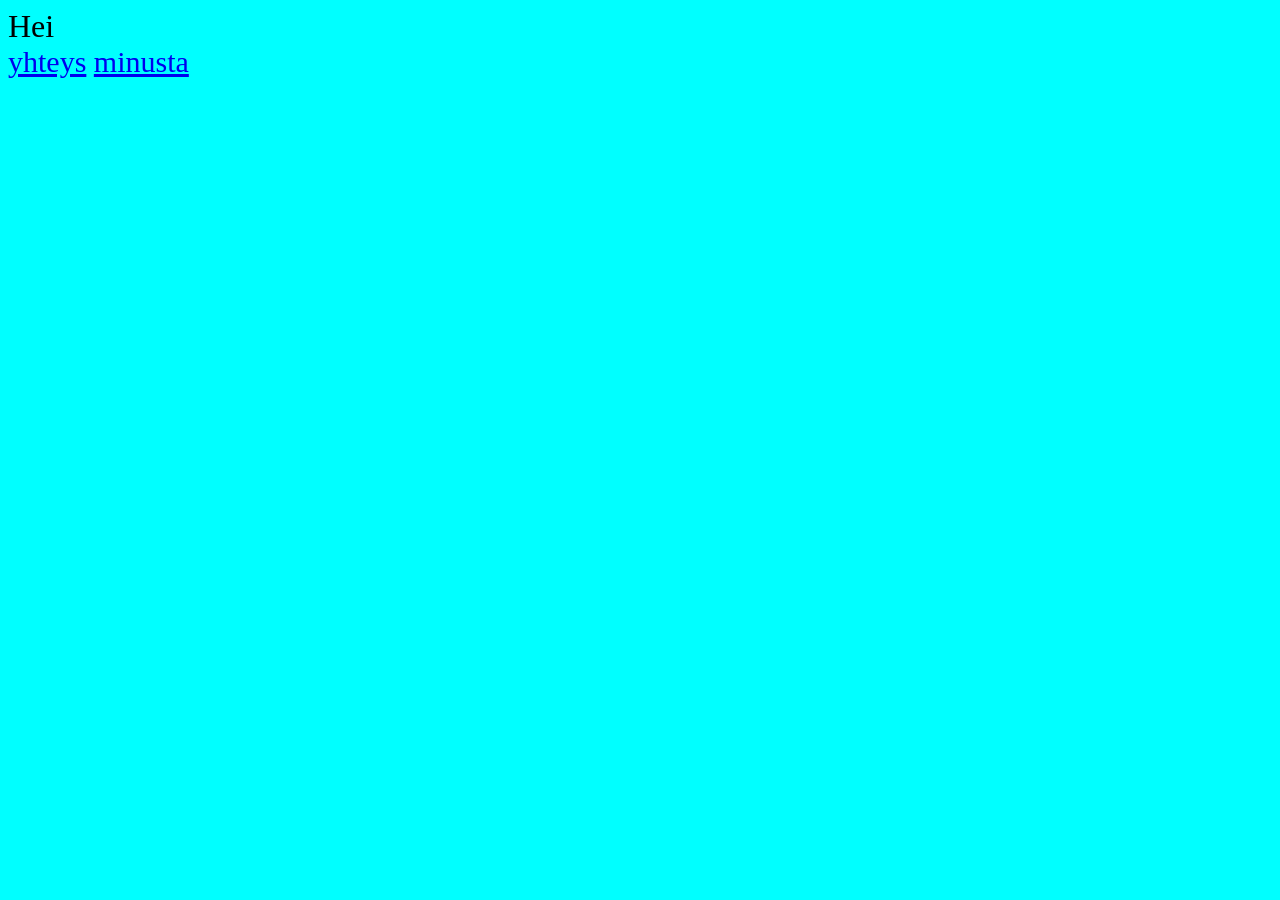
<file: tuntiharjoitukset/index.html>
<!DOCTYPE html>
<html lang="fi">
    <head>
        <meta charset="utf-8">
        <meta name="viewport" content="width=device-width, initial-scale-1.0">
        <link rel="stylesheet" href="css/tyyli.css"
        <title>Hei</title>
    </head>
    <body>
    <nav>
        <a href="yhteys.html">yhteys</a>
        <a href="minusta.html"> minusta</a>
    </nav>
    </body>
</html>
</file>
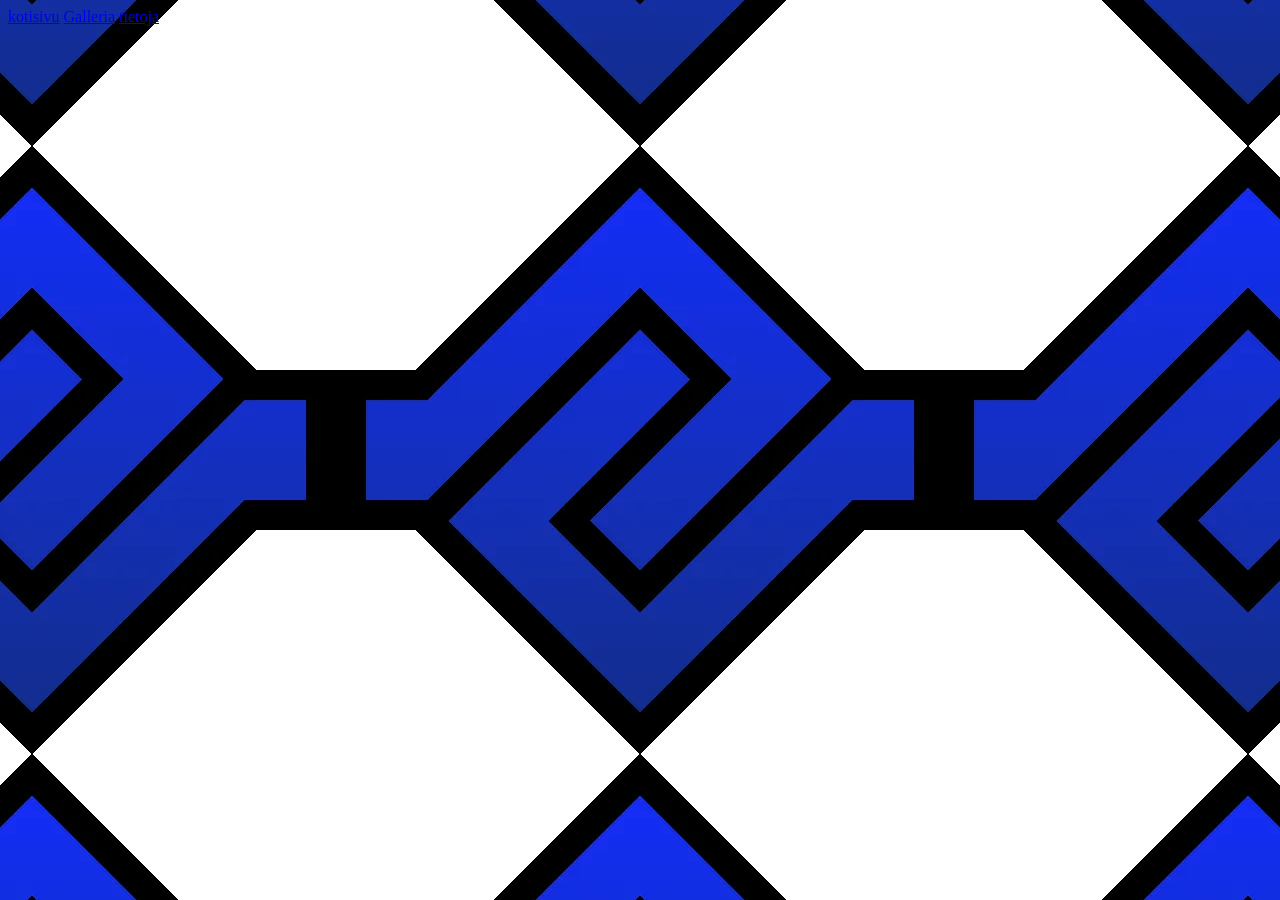
<file: projekti/galleria2.html>
<!DOCTYPE html>
<html lang="en">
<head>
    <meta charset="UTF-8">
    <meta name="viewport" content="width=device-width, initial-scale=1.0">
    <link rel="stylesheet" href="csss/tyyli.css">
    <title>kuvagalleria</title>
</head>
<body>
      <nav>
       <a href="index.html"> kotisivu</a>
       <a href="galleria.html">Galleria</a>
       <a href="tietoja.html">tietoja</a>
    </nav>
</body>
</html>
</file>
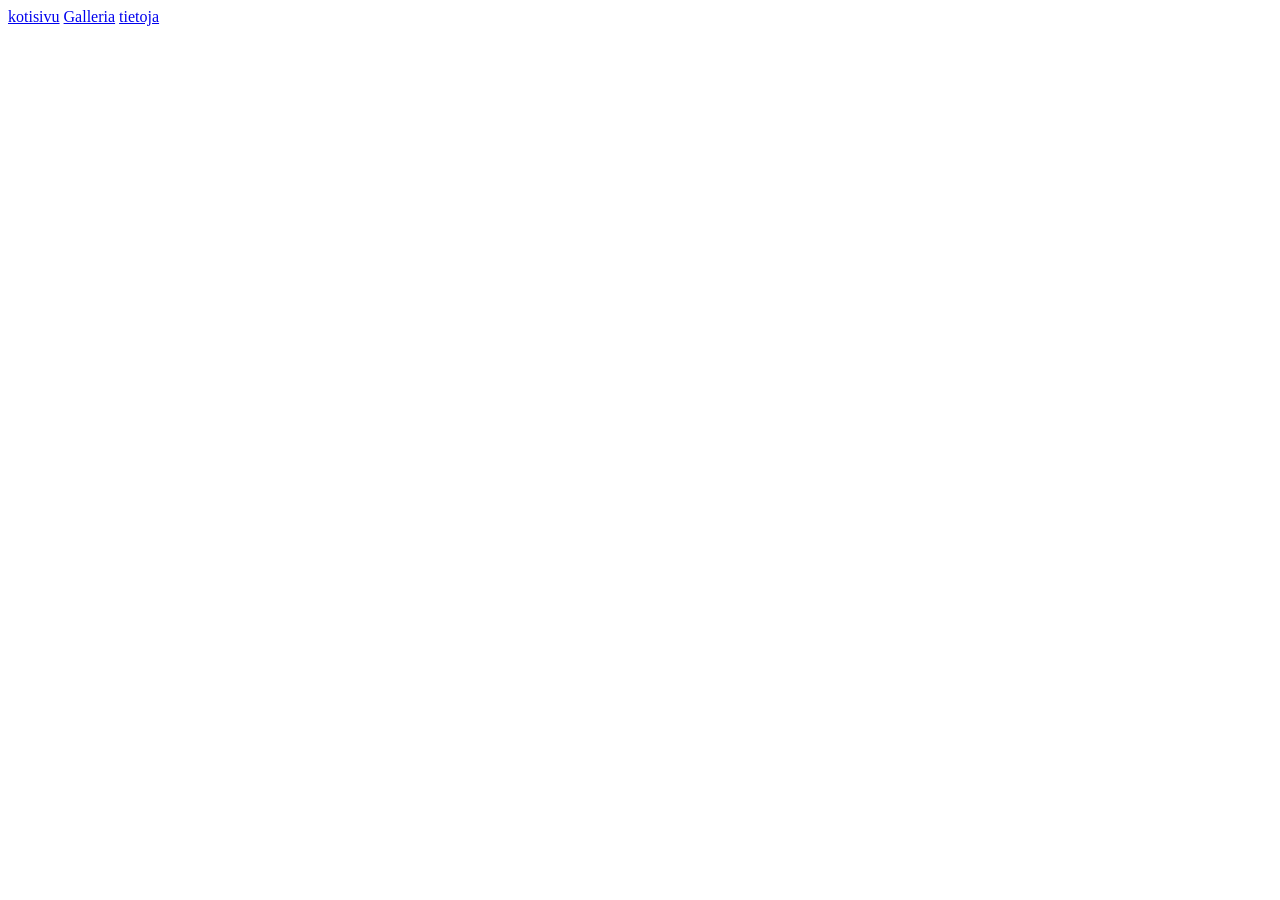
<file: projekti/tietoja.html>
<!DOCTYPE html>
<html lang="en">
<head>
    <meta charset="UTF-8">
    <meta name="viewport" content="width=
     , initial-scale=1.0">
    <title>Document</title>
</head>
<body>
      <nav>
       <a href="index.html"> kotisivu</a>
       <a href="galleria.html">Galleria</a>
       <a href="tietoja.html">tietoja</a>
    </nav>
</body>
</html>
</file>
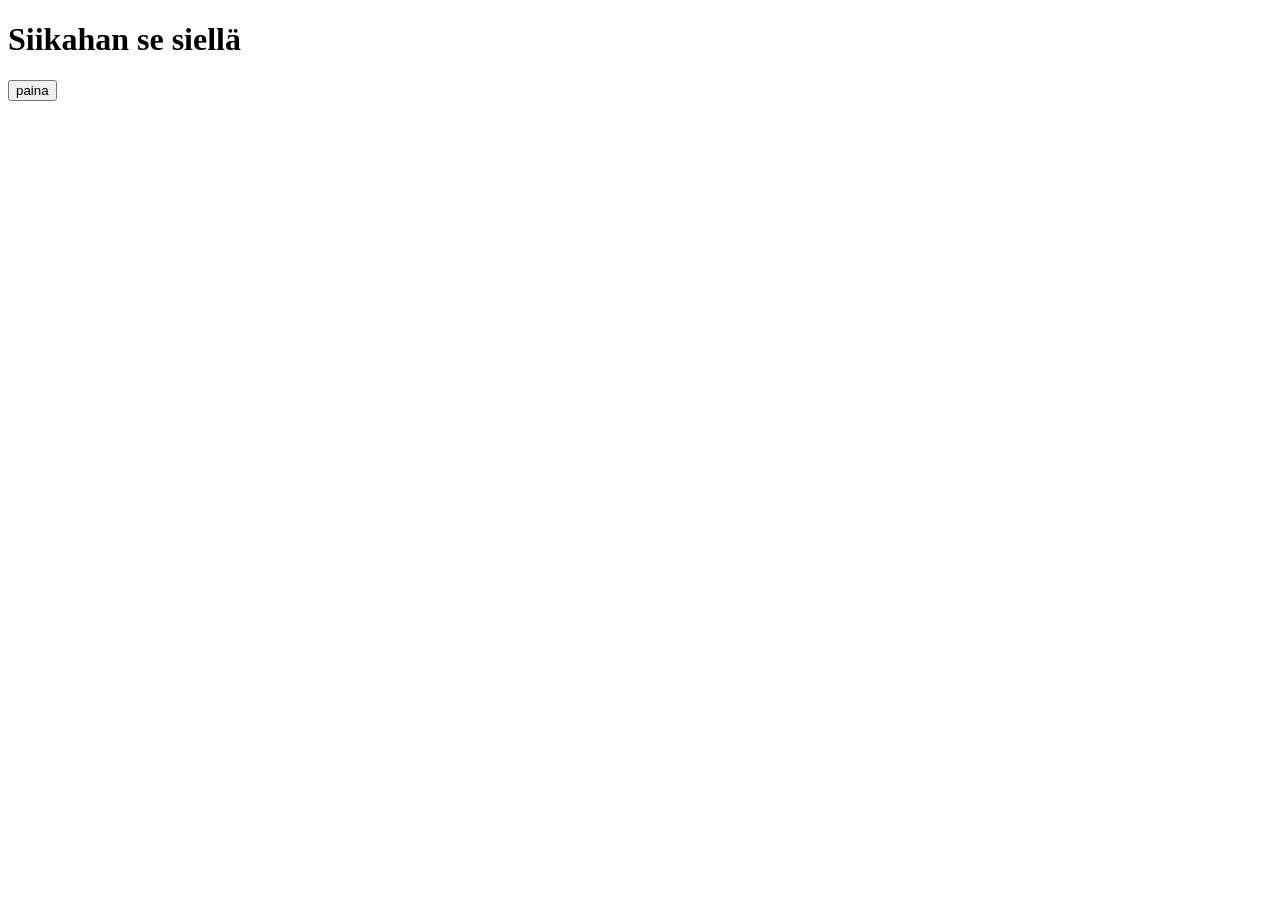
<file: tuntiharjoitukset/kuvaharjoittelu.html>
<!DOCTYPE html>
<html lang="en">
<head>
    <meta charset="UTF-8">
    <meta name="viewport" content="width=device-width, initial-scale=1.0">
    <title>kuvaharjoittelu</title>
</head>
<body>
    <h1>Siikahan se siellä</h1>
    <a href="https://www.ifiske.ax/img/species/large/sik.jpg"> <button>paina</button></a>
</body>
</html>
</file>
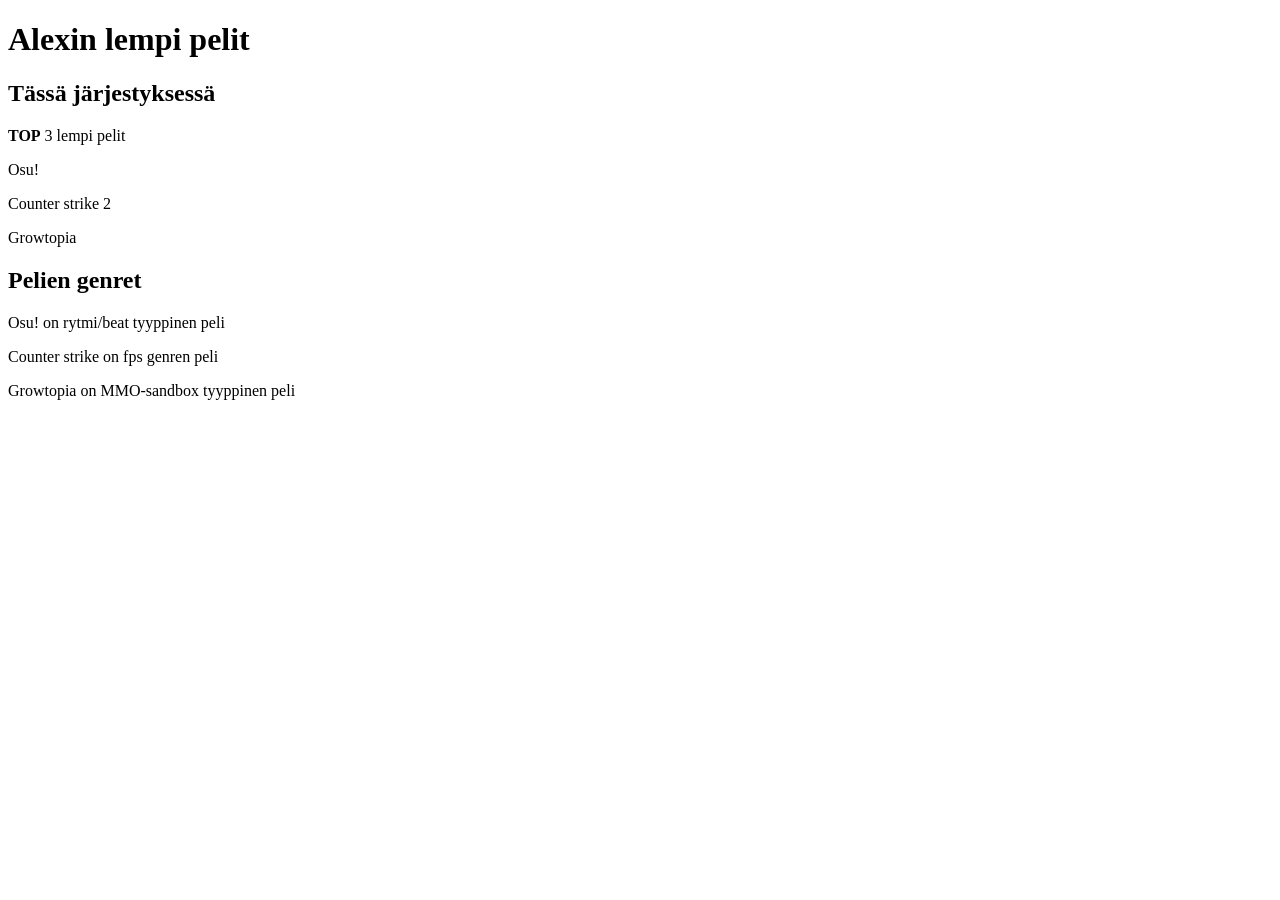
<file: tuntiharjoitukset/lempipeli.html>
<!DOCTYPE html>
<html lang="en">
<head>
    <meta charset="UTF-8">
    <meta name="viewport" content="width=device-width, initial-scale=1.0">
    <title>Lempi peli</title>
</head>
<body>
    <h1>Alexin lempi pelit</h1>
    <h2>Tässä järjestyksessä</h2>
    <p> <strong>TOP</strong> 3 lempi pelit</p>
   
        <p>Osu!</p>
        <p>Counter strike 2</p>
        <p>Growtopia</p>
    <h2>Pelien genret</h2>
  <p>Osu! on rytmi/beat tyyppinen peli</p>
  <p>Counter strike on fps genren peli</p>
  <p>Growtopia on MMO-sandbox tyyppinen peli</p>
</body>
</html>
</file>
<file: tuntiharjoitukset/css/tyyli.css>
body{
 background-color: cyan;
 font-size: 32px;
}
nav{
    font-size: 30px;

}
.yhteys{
    text-align: center;
}
</file>
<file: projekti/csss/tyyli.css>
body{ 
    background-image: url("sml-logo.webp") ;
    background-position: center;
    background-attachment: fixed;
}
</file>
